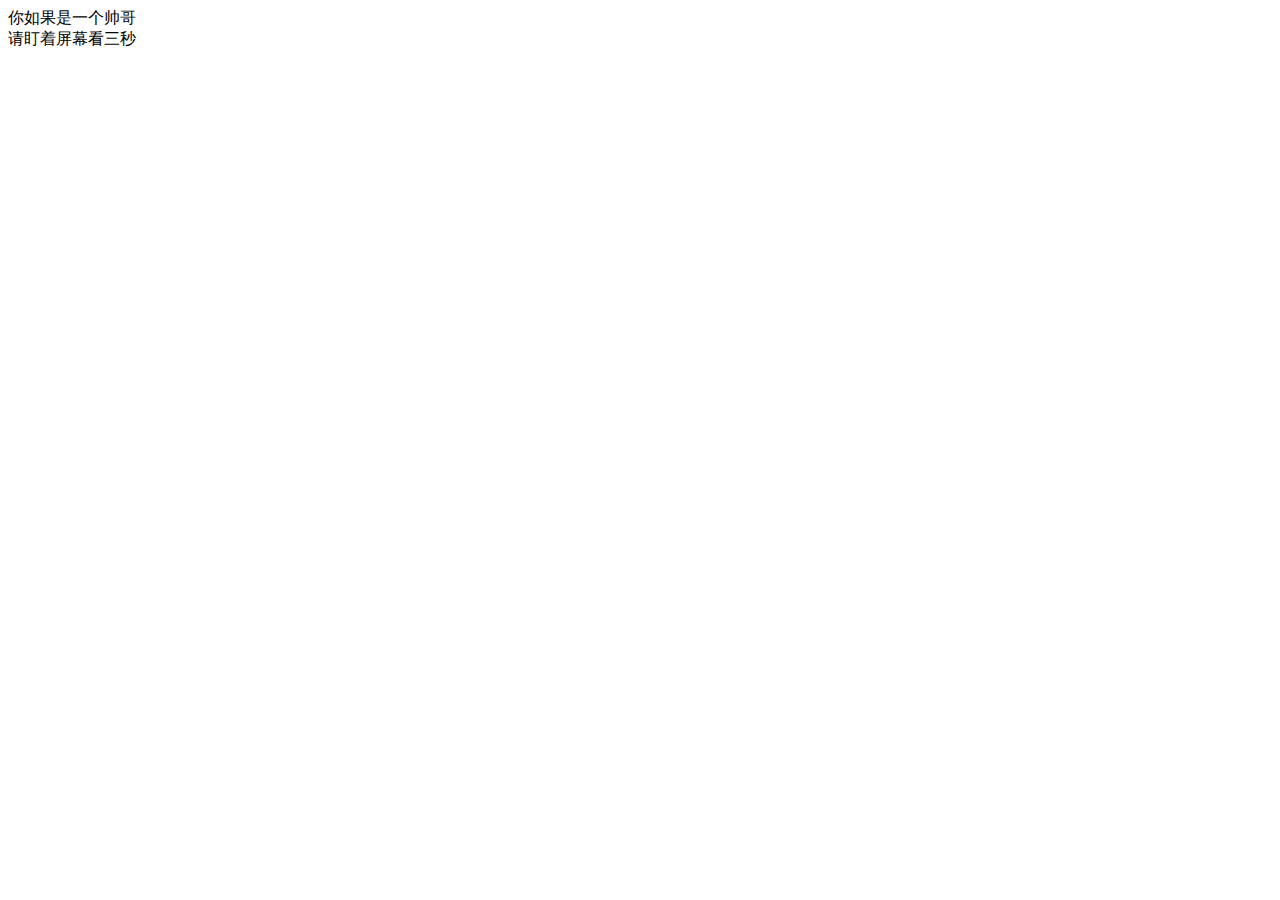
<file: 0510.html>
<!DOCTYPE html>
<html lang="en">
<head>
    <meta charset="UTF-8">
    <meta http-equiv="X-UA-Compatible" content="IE=edge">
    <meta name="viewport" content="width=device-width, initial-scale=1.0">
    <title>Document</title>
</head>
<body>
    <script>
    // var x = new Date();
    // console.log(x);
    // x.setDate(x.getMonth()+1);           //设置月份加1
    // x.setDate(x.getDay()+1);           //设置月份加1

    // var y = x.getFullYear();
    // var m = x.getMonth();
    // var d = x.getDay();
    
    // console.log(y+"+"+m+"+"+d);
    // document.write(y+"-"+m+"-"+d);






        document.write("你如果是一个帅哥");
        document.write("<br>");
        document.write("请盯着屏幕看三秒");
            (function(){
                setTimeout(function(){document.write("毫无疑问，你是一个傻逼");},3500);          //定时器
                //语法结构：setTimeout(function(){语句}，等待时间);
                
            })
            ();

    </script>
    
    
</body>
</html>
</file>
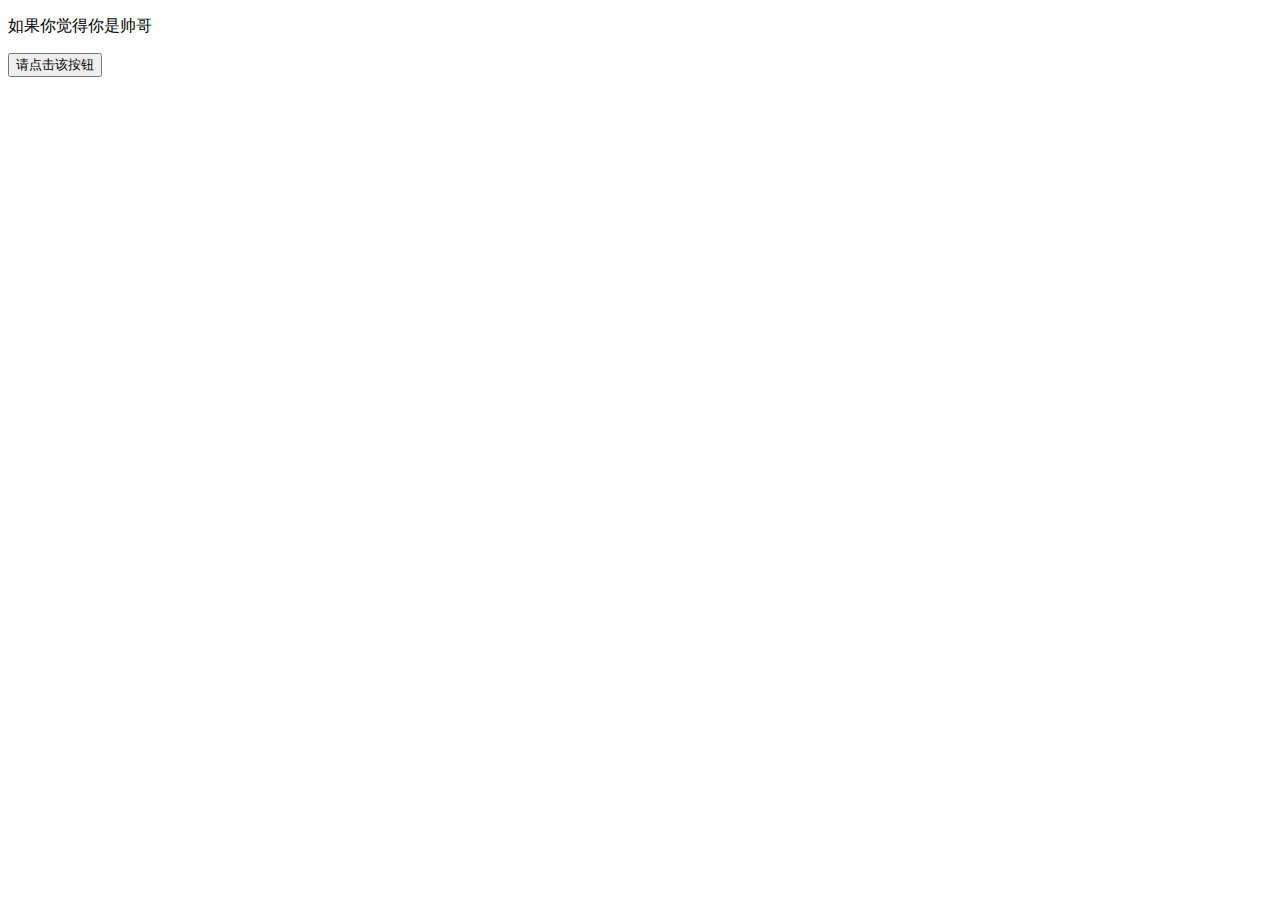
<file: 0510_1.html>
<!DOCTYPE html>
<html>
    <title>帅</title>
<head>
<meta charset="utf-8">
<script src="https://cdn.staticfile.org/jquery/1.10.2/jquery.min.js">
</script>
<script>
$(document).ready(function(){
  $("button").click(function(){
    $("#div3").fadeIn(2000);
  });
});
</script>
</head>

<body>
<p>如果你觉得你是帅哥</p>
<button>请点击该按钮</button>
<br><br>
<div id="div3" style="width:200px;display:none;height:80px;">
	<p>丑逼，臭不要脸</p>	
</div>

</body>
</html>
</file>
